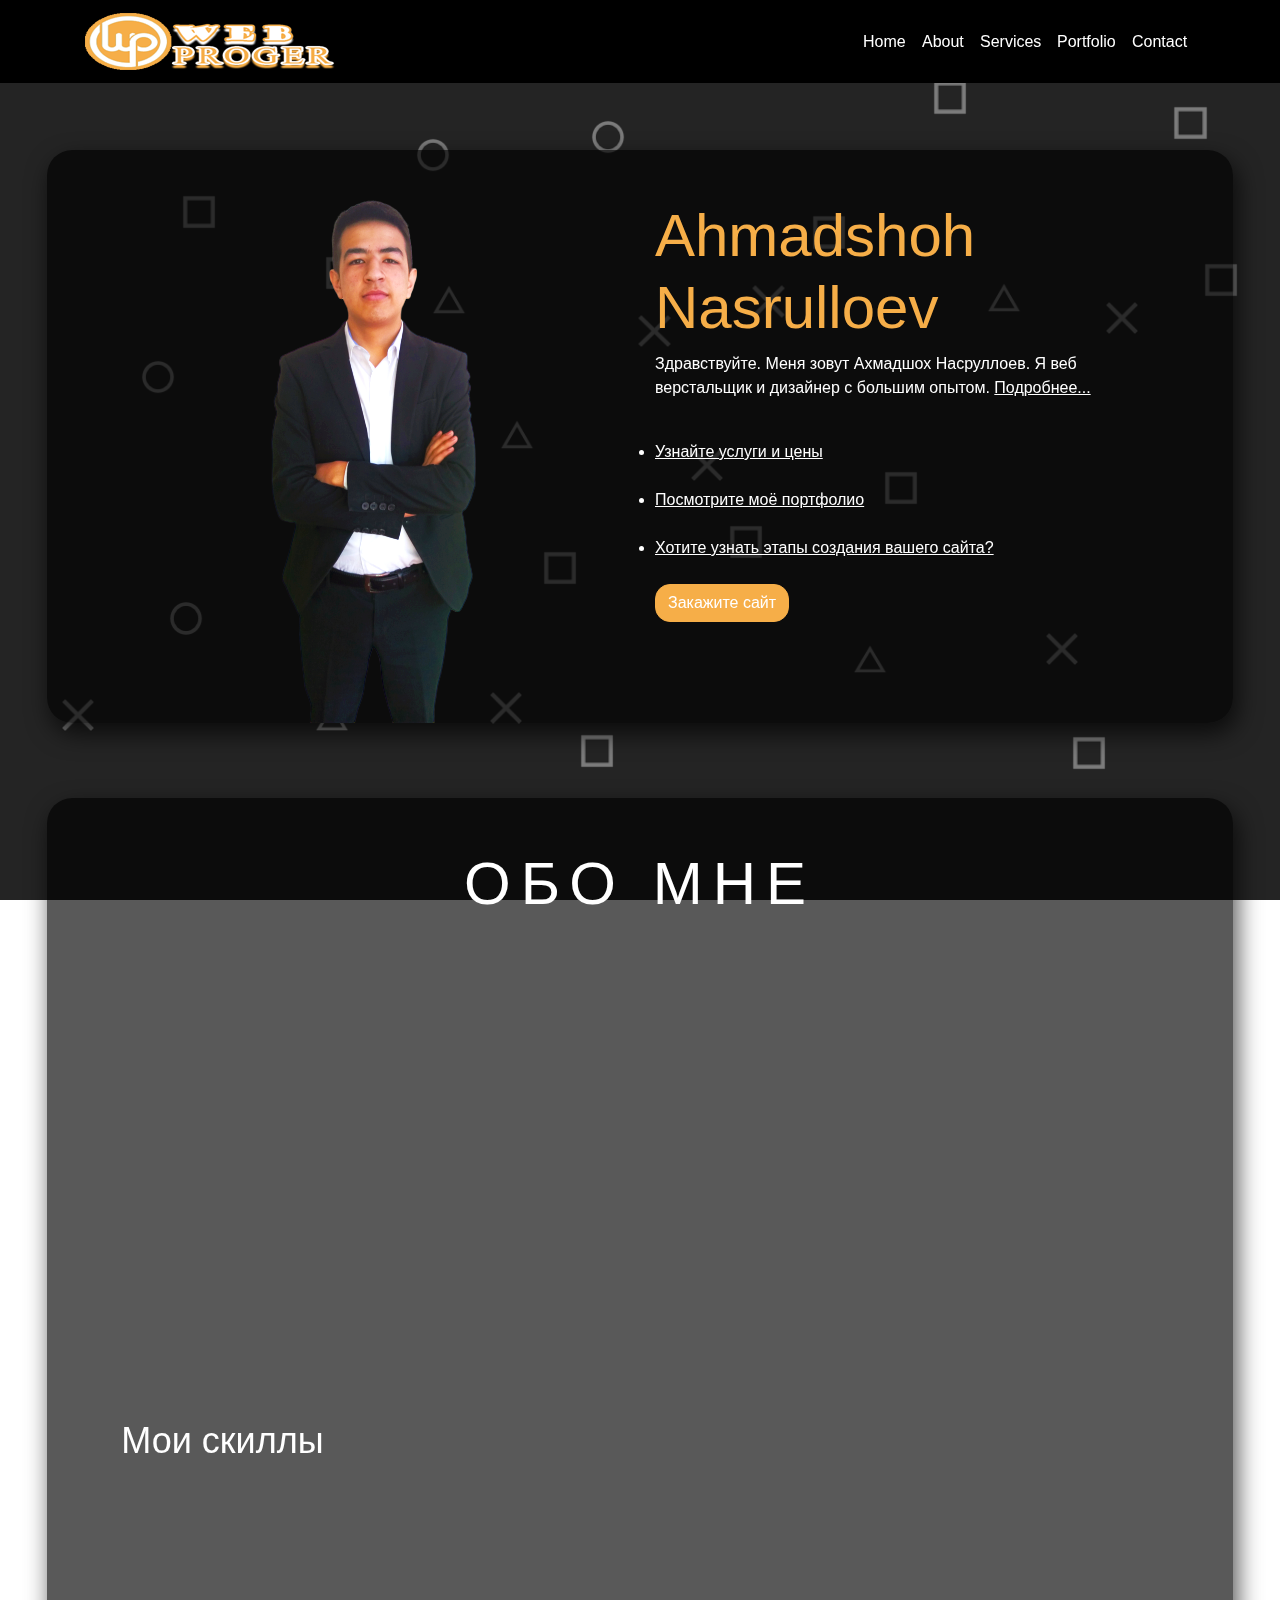
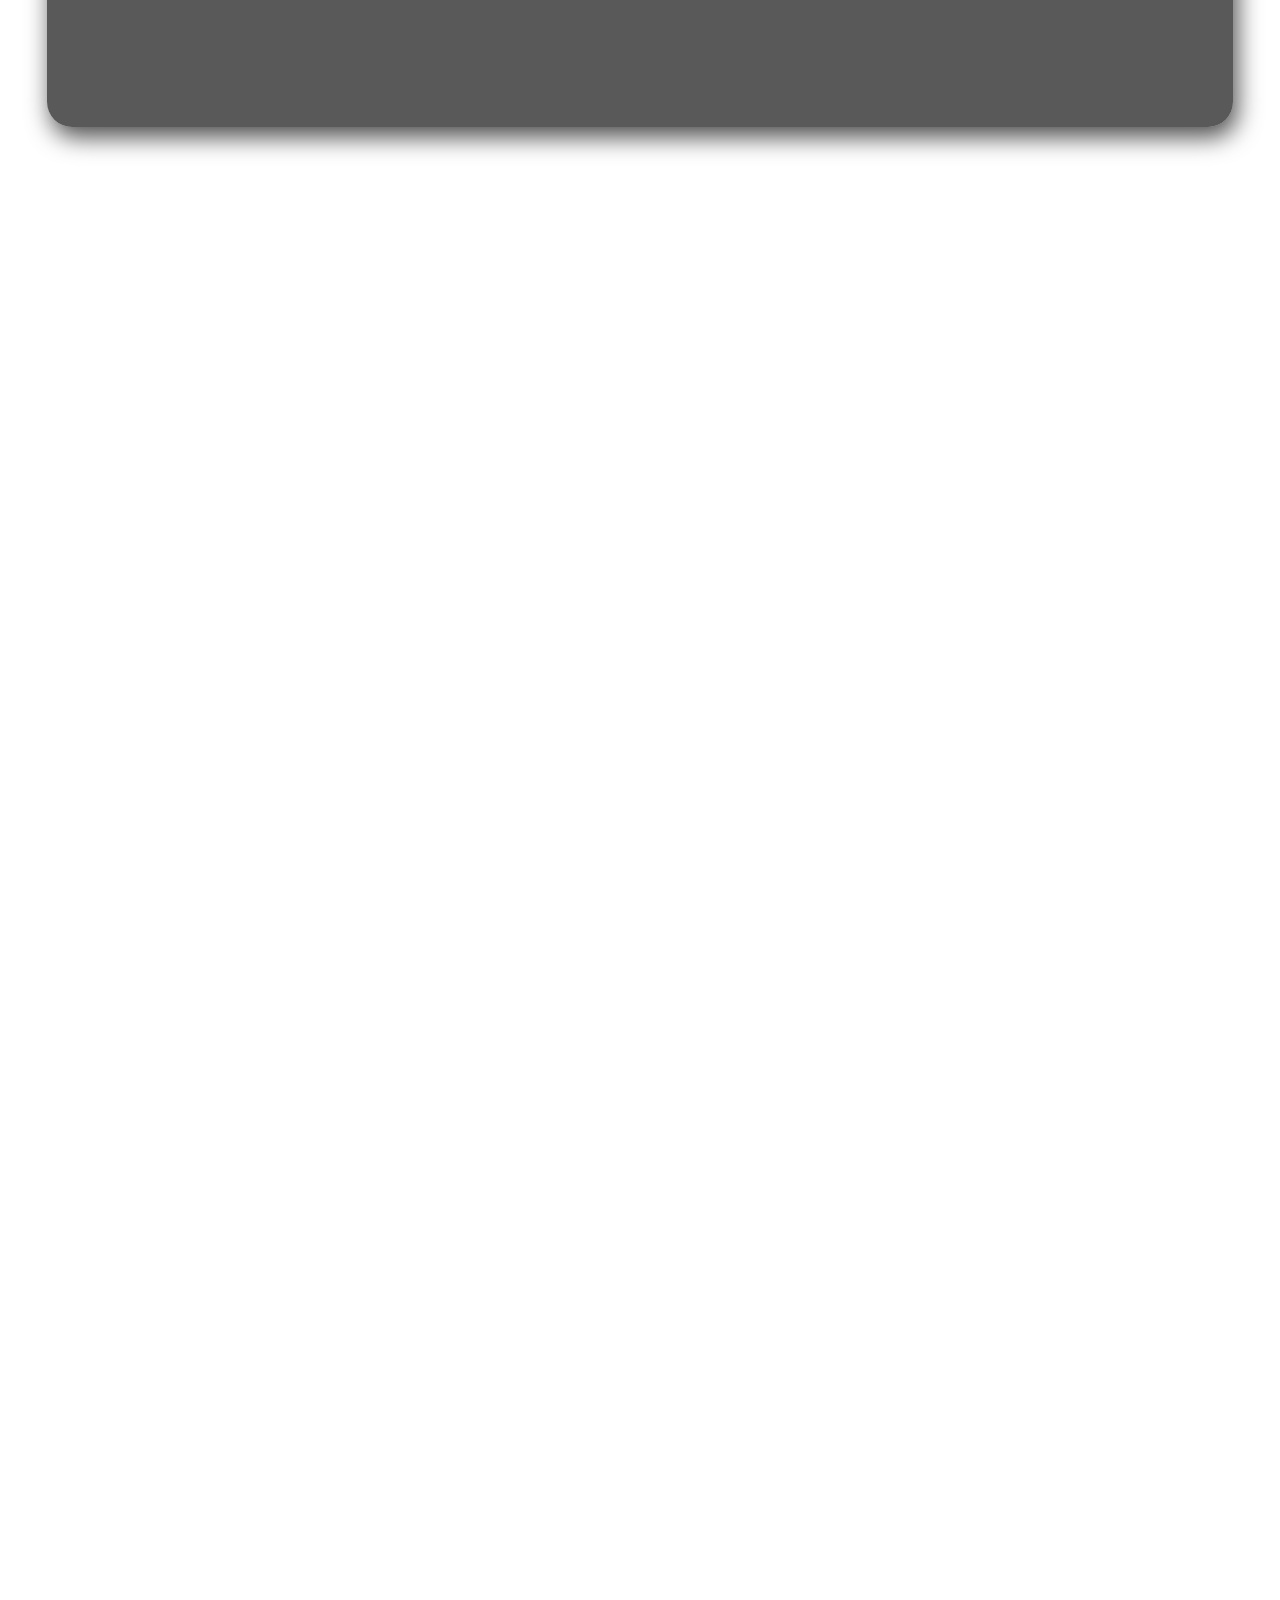
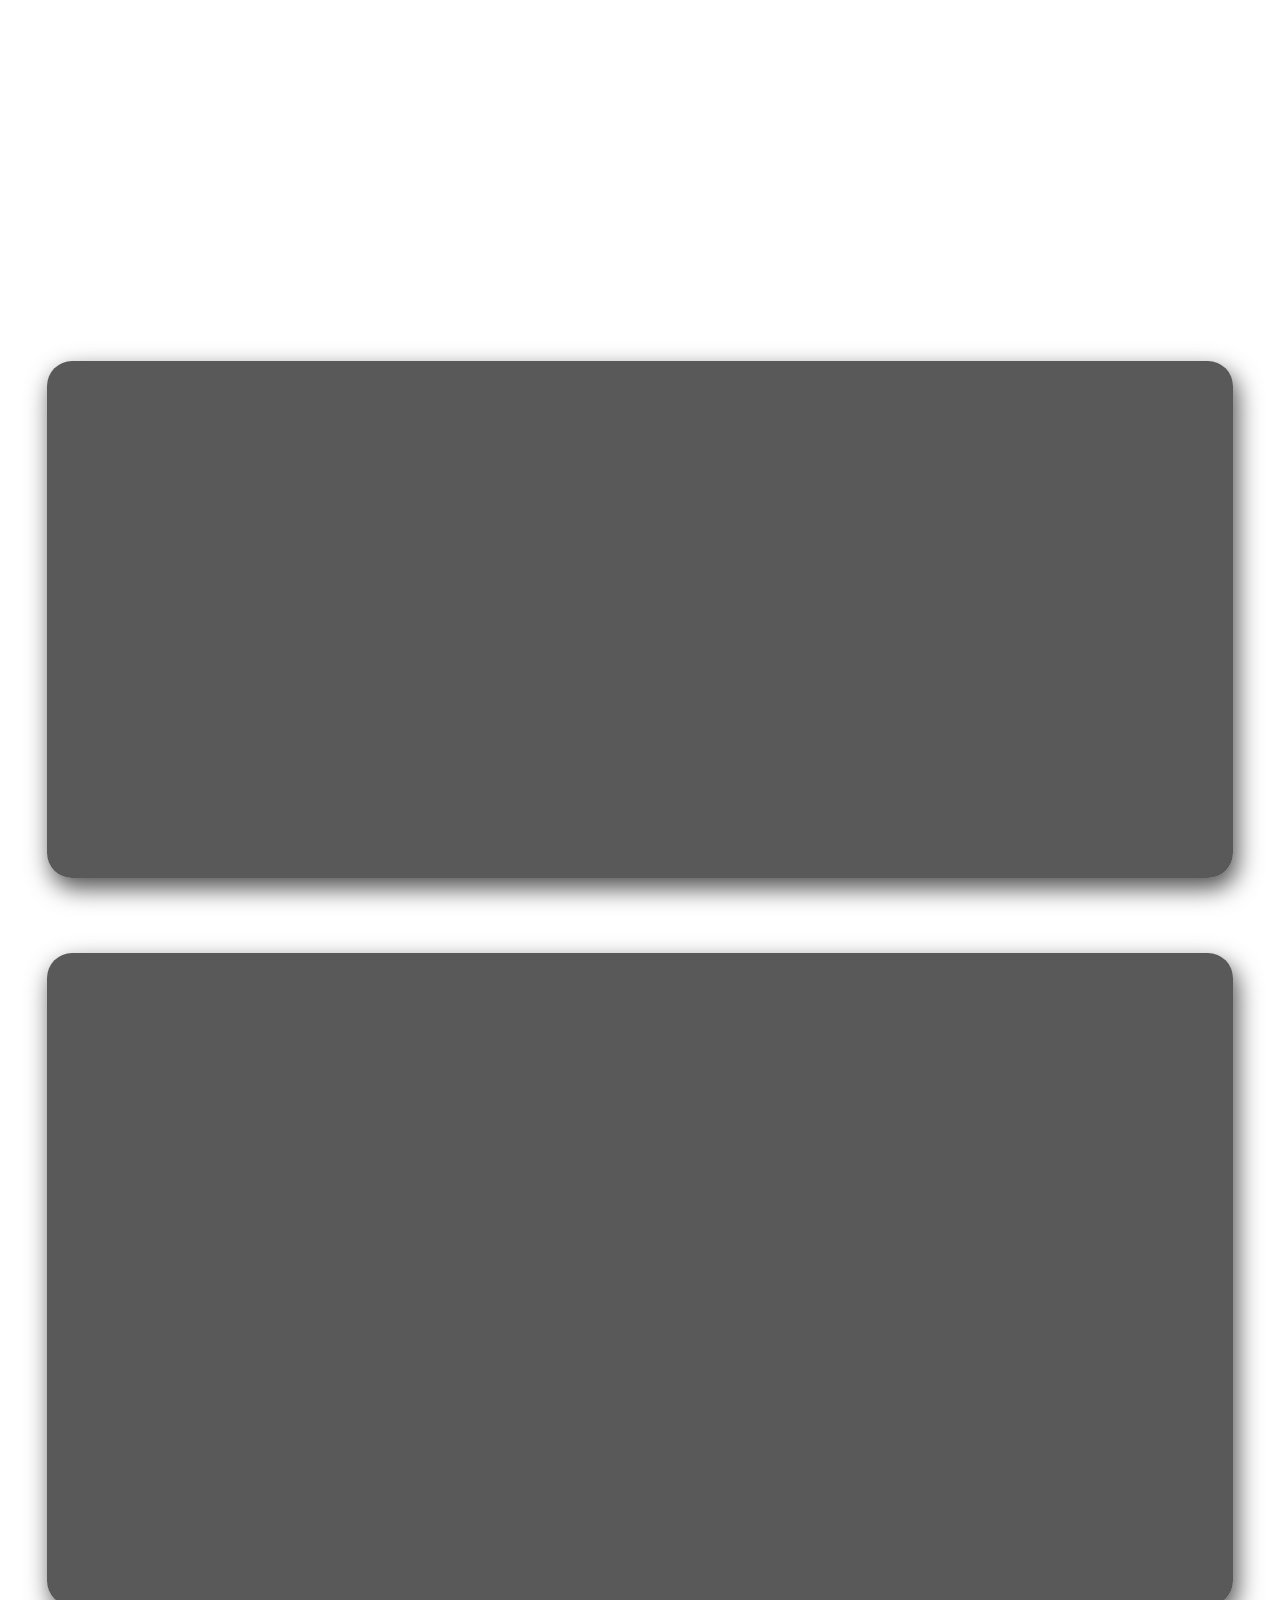
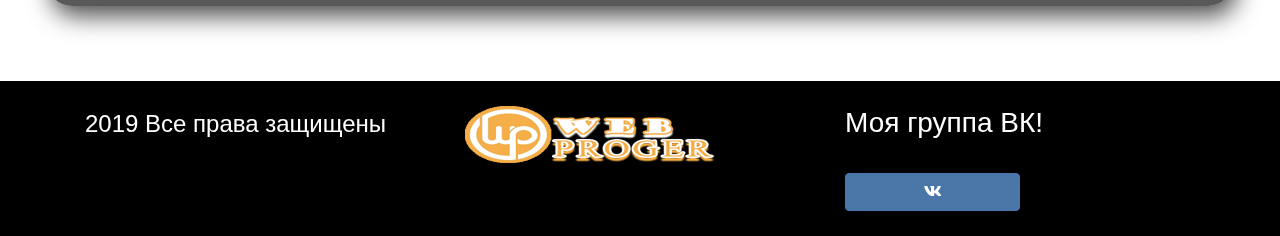
<file: index.html>
<!DOCTYPE html>
<html lang="en">

<head>
	<meta charset="UTF-8">
	<meta name="viewport" content="width=device-width, initial-scale=1.0">
	<meta http-equiv="X-UA-Compatible" content="ie=edge">
	<link rel="stylesheet" href="css/style.css">
	<link rel="stylesheet" href="css/bootstrap.css">
	<link rel="stylesheet" href="css/media.css">
	<link rel="stylesheet" href="https://use.fontawesome.com/releases/v5.8.2/css/all.css">
	<link rel="stylesheet" href="css/magnific-popup.css" />
	<link rel="stylesheet" href="css/animate.css">
	<title>ShohProger - Дизайн и разработка сайтов</title>
</head>

<body>
	<div class="wrapper">
		<nav class="navbar navbar-expand-md navbar-dark bg-dark wow fadeIn fixed-top">
			<div class="container">
				<a href="index.html" class="navbar-brand wow fadeInDown">
					<img src="img/header/logo1.png">
				</a>
				<button class="navbar-toggler" type="button" data-toggle="collapse" data-target="#navbarSupportedContent"
					aria-controls="navbarSupportedContent" aria-expanded="false" aria-label="Toggle navigation">
					<span class="navbar-toggler-icon"></span>
				</button>
				<div class="collapse navbar-collapse" id="navbarSupportedContent">
					<ul class="navbar-nav ml-auto wow fadeInUp">
						<li class="nav-item active">
							<a href="#" class="nav-link hvr hvr-underline-from-center">Home</a>
						</li>
						<li class="nav-item">
							<a href="#" class="nav-link hvr hvr-underline-from-center">About</a>
						</li>
						<li class="nav-item">
							<a href="#" class="nav-link hvr hvr-underline-from-center">Services</a>
						</li>
						<li class="nav-item">
							<a href="#" class="nav-link hvr hvr-underline-from-center">Portfolio</a>
						</li>
						<li class="nav-item">
							<a href="#" class="nav-link hvr hvr-underline-from-center">Contact</a>
						</li>
					</ul>
				</div>
			</div>
		</nav>
		<div class="container" style="max-width: 95%;">
			<section class="main bg">
				<div class="container" style="width: 90%;">
					<div class="row">
						<div class="col-lg-6 col-md-6 col-sm-12 col-xs-12">
							<div class="header_img">
								<img src="./img/header/me-adaptive.png" class="adaptive">
								<img src="./img/header/me1.png" class="desktop wow fadeInLeft">
							</div>
						</div>
						<div class="col-lg-6 col-md-6 col-sm-12 col-xs-12" style="padding-bottom: 50px;">
							<h1 class="name wow fadeInRight">Ahmadshoh <br> Nasrulloev</h1>
							<p class="about_me wow zoomIn">Здравствуйте. Меня зовут Ахмадшох Насруллоев. Я веб верстальщик и
								дизайнер с
								большим опытом. <a href=""> Подробнее...</a></p><br>
							<li class="about_me wow rollIn"><a href="">Узнайте услуги и цены</a></li><br>
							<li class="about_me wow rollIn"><a href="">Посмотрите моё портфолио</a></li><br>
							<li class="about_me wow rollIn"><a href="">Хотите узнать этапы создания вашего сайта?</a></li>
							<br>
							<a href="#popup-form" class="popup-link"><button type="button"
									class="btn btn-warning wow fadeInUp">Закажите
									сайт</button></a>
						</div>
					</div>
				</div>
			</section>
			<section class="about bg wow zoomIn">
				<h1 class="TITLE wow fadeIn">Обо мне</h1>
				<div class="container" style="width: 90%;">
					<div class="row">
						<div class="col-lg-6 col-md-6 col-sm-12 col-xs-12">
							<img class="about_img wow bounceIn" src="img/about/about_main_img.png" alt="">
						</div>
						<div class="col-lg-6 col-md-6 col-sm-12 col-xs-12">
							<p class="about_me wow bounceInRight">Здравствуйте. Меня зовут Ахмадшох Насруллоев. Я
								веб-программист
								с опытом более
								года. У меня привычка выполнить заказы во время. Постараюсь
								выполнить работу максимально быстро и качественно. Работаю до момента, когда вы будете
								полностью
								удовлетворены результатом. Если вам нужен профессионал своей работы, то можете обратиться ко
								мне.
							</p>
							<br>
							<br>
							<p style="text-align: center;"><a href="#popup-form" class="popup-link"><button type="button"
										class="btn btn-warning wow fadeIn">Связаться со мной</button></a></p>
						</div>
					</div>
					<h3 class="skill-title">Мои скиллы</h3>
					<div class="row">
						<div class="col-lg-6 col-md-6 col-sm-12 col-xs-12">
							<div class="skillbar wow fadeInLeft" data-percent="80%">
								<div class="skillbar-title" style="background: #e44d26"><span>HTML5</span></div>
								<div class="skillbar-bar" style="background: #e44d26"></div>
								<div class="skillbar-bar-percent">80%</div>
							</div>
							<div class="skillbar wow fadeIn" data-percent="85%">
								<div class="skillbar-title" style="background: #0070ba"><span>CSS</span></div>
								<div class="skillbar-bar" style="background: #0070ba"></div>
								<div class="skillbar-bar-percent">85%</div>
							</div>
							<div class="skillbar wow fadeInUp" data-percent="65%">
								<div class="skillbar-title" style="background: #d5b931"><span>JavaScript</span></div>
								<div class="skillbar-bar" style="background: #d5b931"></div>
								<div class="skillbar-bar-percent">65%</div>
							</div>
						</div>
						<div class="col-lg-6 col-md-6 col-sm-12 col-xs-12">
							<div class="skillbar wow fadeInRight" data-percent="50%">
								<div class="skillbar-title" style="background: #172c45"><span>JQuery</span></div>
								<div class="skillbar-bar" style="background: #172c45"></div>
								<div class="skillbar-bar-percent">50%</div>
							</div>
							<div class="skillbar wow fadeIn" data-percent="90%">
								<div class="skillbar-title" style="background: #6430b0"><span>Bootstrap</span></div>
								<div class="skillbar-bar" style="background: #6430b0"></div>
								<div class="skillbar-bar-percent">90%</div>
							</div>
							<div class="skillbar wow fadeInDown" data-percent="60%">
								<div class="skillbar-title" style="background: #21759b"><span>Wordpress</span></div>
								<div class="skillbar-bar" style="background: #21759b"></div>
								<div class="skillbar-bar-percent">60%</div>
							</div>
						</div>
					</div>
				</div>
			</section>
			<section class="services bg wow zoomIn">
				<h1 class="TITLE wow fadeIn">Услуги и цены</h1>
				<div class="container" style="width: 90%;">
					<div class="row">
						<div class="col-lg-4 col-md-4 col-sm-12 col-xs-12">
							<div class="services-card wow rotateInUpLeft">
								<h1>Лендинги</h1>
								<img src="img/services/1.png" alt="">
								<p>Разработка Landing-Page. Быстро и качественно. За низкие цены.</p>
								<p class="prise">от 3990 рублей</p>
								<a href="#popup-form" class="popup-link"><button type="button"
										class="btn btn-warning">Заказать</button></a>
							</div>
						</div>
						<div class="col-lg-4 col-md-4 col-sm-12 col-xs-12">
							<div class="services-card wow rotateIn">
								<h1>Многостраничные <br> сайты</h1>
								<img src="img/services/2.png" alt="">
								<p>Дизайн и верстка ваших многостраничных сайтов.</p>
								<p class="prise">от 6990 рублей</p>
								<a href="#popup-form" class="popup-link"><button type="button"
										class="btn btn-warning">Заказать</button></a>
							</div>
						</div>
						<div class="col-lg-4 col-md-4 col-sm-12 col-xs-12">
							<div class="services-card wow rotateInUpRight">
								<h1>Дизайн</h1>
								<img src="img/services/3.png" alt="">
								<p>Красивый, адаптивный и отзывчивый дизайн вашего полноценного сайта</p>
								<p class="prise">от 5000 рублей</p>
								<a href="#popup-form" class="popup-link"><button type="button"
										class="btn btn-warning">Заказать</button></a>
							</div>
						</div>
					</div>
					<h3 class="skill-title wow fadeIn">Этапы создания вашего сайта</h3>
					<div class="row">
						<div class="col-lg-6 col-md-6 col-sm-12 col-xs-12">
							<div class="row">
								<div class="col-lg-6">
									<img src="img/services/steps/1.jpg" style="width: 100%;" class="wow bounceIn">
								</div>
								<div class="col-lg-6">
									<h3 class="steps-title wow fadeInDown">Анализ и <br> составление плана</h3>
									<p class="steps-text wow fadeIn">Первый этап создания вашего полноценного сайта, это
										анализ
										конкурентов,
										собрания информации и составление хорошего плана.</p>
								</div>
							</div>
						</div>
						<div class="col-lg-6 col-md-6 col-sm-12 col-xs-12">
							<div class="row">
								<div class="col-lg-6">
									<img src="img/services/steps/2.png" style="width: 100%;" class="wow bounceIn">
								</div>
								<div class="col-lg-6">
									<h3 class="steps-title wow fadeInDown">Создание <br> прототипа</h3>
									<p class="steps-text wow fadeIn">На втором этапе мы создадим прототип вашего сайта и
										обсудим все
										детали с
										вами.</p>
								</div>
							</div>
						</div>
						<div class="col-lg-6 col-md-6 col-sm-12 col-xs-12" style="margin-bottom: 25px;">
							<div class="row">
								<div class="col-lg-6">
									<img src="img/services/steps/3.png" style="width: 100%;" class="wow bounceIn">
								</div>
								<div class="col-lg-6">
									<h3 class="steps-title wow slideInLeft">Создание дизайн <br> вашего сайта</h3>
									<p class="steps-text wow fadeIn">На третьем этапе мы создадим красивый дизайн вашего сайта
										на
										основе
										прототипа.</p>
								</div>
							</div>
						</div>
						<div class="col-lg-6 col-md-6 col-sm-12 col-xs-12">
							<div class="row">
								<div class="col-lg-6">
									<img src="img/services/steps/4.png" style="width: 100%;" class="wow bounceIn">
								</div>
								<div class="col-lg-6">
									<h3 class="steps-title wow rotateInDownRight">Разработка <br> сайта</h3>
									<p class="steps-text wow fadeIn">На следующем этапе мы создадим сам сайт на основе уже
										готового
										макета. Ваш
										сайт будеть адаптивно и кроссбраузерно.</p>
								</div>
							</div>
						</div>
						<div class="col-lg-6 col-md-6 col-sm-12 col-xs-12">
							<div class="row">
								<div class="col-lg-6">
									<img src="img/services/steps/5.jpg" style="width: 100%;" class="wow bounceIn">
								</div>
								<div class="col-lg-6">
									<h3 class="steps-title wow zoomInUp">Размещение <br> на хостинг</h3>
									<p class="steps-text wow fadeIn">На пятом этапе мы разместим ваш сайт на хостинг.</p>
								</div>
							</div>
						</div>
						<div class="col-lg-6 col-md-6 col-sm-12 col-xs-12">
							<div class="row">
								<div class="col-lg-6">
									<img src="img/services/steps/6.png" style="width: 100%;" class="wow bounceIn">
								</div>
								<div class="col-lg-6">
									<h3 class="steps-title wow zoomInLeft">Тестирование <br> и запуск</h3>
									<p class="steps-text wow fadeIn">Наконец-то на последнем этапе мы тестируем сайт. Если вам
										что-то не
										нравиться, сразу-же исправим.</p>
								</div>
							</div>
						</div>
					</div>
					<div class="row skidka">
						<div class="row">
							<div class="col-lg-4 col-md-4" style="text-align: center;">
								<img src="img/services/10_procent.jpeg" class="skidka-img">
							</div>
							<div class="col-lg-8 col-md-8" style="text-align: center;">
								<h1 class="skidka-title">Хотите получить 10% скидку? <br>
									Подпищитесь на мой ВК
								</h1>
								<a href="https://vk.com/webproger2112" target="_blank"><button type="button"
										class="btn btn-info">VK</button></a>
							</div>
						</div>
					</div>
				</div>
			</section>
			<section class="portfolio bg">
				<h1 class="TITLE wow slideInDown">Портфолио</h1>
				<div class="container" style="width: 90%;">
					<div class="row">
						<div class="col-lg-4 col-md-4 col-sm-6 col-xs-12" style="margin-bottom: 25px;">
							<div class="imageBox wow bounceIn">
								<div class="opacity">
									<div class="border">
										<h3>Waxom</h3>
										<p>Landing Page</p>
										<a href="waxom.html"><button>Подробно</button></a>
									</div>
								</div>
								<img src="img/portfolio/waxom.png" alt="">
							</div>
						</div>
					</div>
				</div>
			</section>
			<section class="contact bg">
				<h1 class="TITLE wow slideInDown">Контакты</h1>
				<div class="container" style="width: 90%;">
					<div class="row">
						<div class="col-lg-6 col-md-6">
							<div class="contact-form">
								<form class="callback">
									<h2 class="wow fadeIn">Оставьте заявку</h2>
									<p class="wow fadeInDown">Оставьте заявку и я скоро свяжусь с вами, чтобы обсудить детали.
									</p>
									<input type="text" placeholder="Имя" class="input wow slideInLeft" required>
									<input type="email" placeholder="Email" class="input wow slideInRight" required>
									<textarea class="input wow slideInUp" placeholder="Ещё есть что добавить?"></textarea>
									<button type="submit" class="btn btn-success wow fadeIn">Отправить</button>
								</form>
							</div>
						</div>
						<div class="col-lg-6 col-md-6 live-contact wow slideInRight">
							<h1>Связаться на прямую</h1>
							<p>Email: <a href="mailto:ahmadshohnasrulloev1@gmail.com">ahmadshohnasrulloev1@gmail.com</a></p>
							<p>Skype: live:ahmadshohnasrulloev1</p>
							<p>Whatsapp/Viber: +992 98 773 02 02</p>
							<p>Telegram: @Shohahmad</p>
							<a href="https://vk.com/webproger2112" target="_blank"><button type="button"
									class="btn btn-info">VK</button></a>
						</div>
					</div>
				</div>
			</section>
		</div>
		<section class="footer">
			<div class="container">
				<div class="row">
					<div class="col-lg-4 col-md-4">
						<p class="copyright">2019 Все права защищены</p>
					</div>
					<div class="col-lg-4 col-md-4">
						<img src="img/header/logo1.png" class="footer-logo">
					</div>
					<div class="col-lg-4 col-md-4">
						<h3>Моя группа ВК!</h3>
						<a href="https://vk.com/webproger2112" target="_blank"><button type="button" class="btn btn-info"><i
									class="fab fa-vk"></i></button></a>
					</div>
				</div>
			</div>
		</section>

		<div id="form" class="mfp-hide">
			<form id="popup-form">
				<input type="text" name="name" placeholder="Имя:"><br>
				<input type="email" name="" placeholder="Email:"><br>
				<textarea placeholder="Ещё есть что добавить?"></textarea><br>
				<button type="submit" class="btn btn-success" style="margin-top: 10%;">Отправить</button>
			</form>
		</div>
	</div>

	<div class="backwrap gradient">
		<div class="back-shapes">
			<img src="icons/circle.png" class="floating"
				style="top:66.59856996935649%;left:13.020833333333334%;animation-delay:-0.9s;" />
			<img src="icons/triangle.png" class="floating"
				style="top:31.46067415730337%;left:33.59375%;animation-delay:-4.8s;" />
			<img src="icons/cross.png" class="floating"
				style="top:76.50663942798774%;left:38.020833333333336%;animation-delay:-4s;" />
			<img src="icons/square.png" class="floating"
				style="top:21.450459652706844%;left:14.0625%;animation-delay:-2.8s;" />
			<img src="icons/square.png" class="floating"
				style="top:58.12053115423902%;left:56.770833333333336%;animation-delay:-2.15s;" />
			<img src="icons/square.png" class="floating"
				style="top:8.682328907048008%;left:72.70833333333333%;animation-delay:-1.9s;" />
			<img src="icons/cross.png" class="floating"
				style="top:31.3585291113381%;left:58.541666666666664%;animation-delay:-0.65s;" />
			<img src="icons/cross.png" class="floating"
				style="top:69.96935648621042%;left:81.45833333333333%;animation-delay:-0.4s;" />
			<img src="icons/circle.png" class="floating"
				style="top:15.117466802860061%;left:32.34375%;animation-delay:-4.1s;" />
			<img src="icons/circle.png" class="floating"
				style="top:13.074565883554648%;left:45.989583333333336%;animation-delay:-3.65s;" />
			<img src="icons/cross.png" class="floating"
				style="top:55.87334014300306%;left:27.135416666666668%;animation-delay:-2.25s;" />
			<img src="icons/cross.png" class="floating" style="top:49.54034729315628%;left:53.75%;animation-delay:-2s;" />
			<img src="icons/cross.png" class="floating"
				style="top:34.62717058222676%;left:49.635416666666664%;animation-delay:-1.55s;" />
			<img src="icons/cross.png" class="floating"
				style="top:33.19713993871297%;left:86.14583333333333%;animation-delay:-0.95s;" />
			<img src="icons/square.png" class="floating"
				style="top:28.19203268641471%;left:25.208333333333332%;animation-delay:-4.45s;" />
			<img src="icons/circle.png" class="floating"
				style="top:39.7344228804903%;left:10.833333333333334%;animation-delay:-3.35s;" />
			<img src="icons/triangle.png" class="floating"
				style="top:77.83452502553627%;left:24.427083333333332%;animation-delay:-2.3s;" />
			<img src="icons/triangle.png" class="floating"
				style="top:2.860061287027579%;left:47.864583333333336%;animation-delay:-1.75s;" />
			<img src="icons/triangle.png" class="floating"
				style="top:71.3993871297242%;left:66.45833333333333%;animation-delay:-1.25s;" />
			<img src="icons/triangle.png" class="floating"
				style="top:31.256384065372828%;left:76.92708333333333%;animation-delay:-0.65s;" />
			<img src="icons/triangle.png" class="floating"
				style="top:46.47599591419816%;left:38.90625%;animation-delay:-0.35s;" />
			<img src="icons/cross.png" class="floating"
				style="top:3.4729315628192032%;left:19.635416666666668%;animation-delay:-4.3s;" />
			<img src="icons/cross.png" class="floating"
				style="top:3.575076608784474%;left:6.25%;animation-delay:-4.05s;" />
			<img src="icons/cross.png" class="floating"
				style="top:77.3237997957099%;left:4.583333333333333%;animation-delay:-3.75s;" />
			<img src="icons/cross.png" class="floating"
				style="top:0.9193054136874361%;left:71.14583333333333%;animation-delay:-3.3s;" />
			<img src="icons/square.png" class="floating"
				style="top:23.6976506639428%;left:63.28125%;animation-delay:-2.1s;" />
			<img src="icons/square.png" class="floating"
				style="top:81.30745658835546%;left:45.15625%;animation-delay:-1.75s;" />
			<img src="icons/square.png" class="floating"
				style="top:60.9805924412666%;left:42.239583333333336%;animation-delay:-1.45s;" />
			<img src="icons/square.png" class="floating"
				style="top:29.009193054136876%;left:93.90625%;animation-delay:-1.05s;" />
			<img src="icons/square.png" class="floating"
				style="top:52.093973442288046%;left:68.90625%;animation-delay:-0.7s;" />
			<img src="icons/square.png" class="floating"
				style="top:81.51174668028601%;left:83.59375%;animation-delay:-0.35s;" />
			<img src="icons/square.png" class="floating"
				style="top:11.542390194075587%;left:91.51041666666667%;animation-delay:-0.1s;" />
		</div>
	</div>
	<script src="https://code.jquery.com/jquery-3.4.1.min.js"></script>
	<script src="js/bootstrap.min.js"></script>
	<script src="js/jquery.magnific-popup.min.js"></script>
	<script src="js/wow.min.js"></script>
	<script src="js/script.js"></script>
	<script>
		new WOW().init();
	</script>
</body>

</html>
</file>
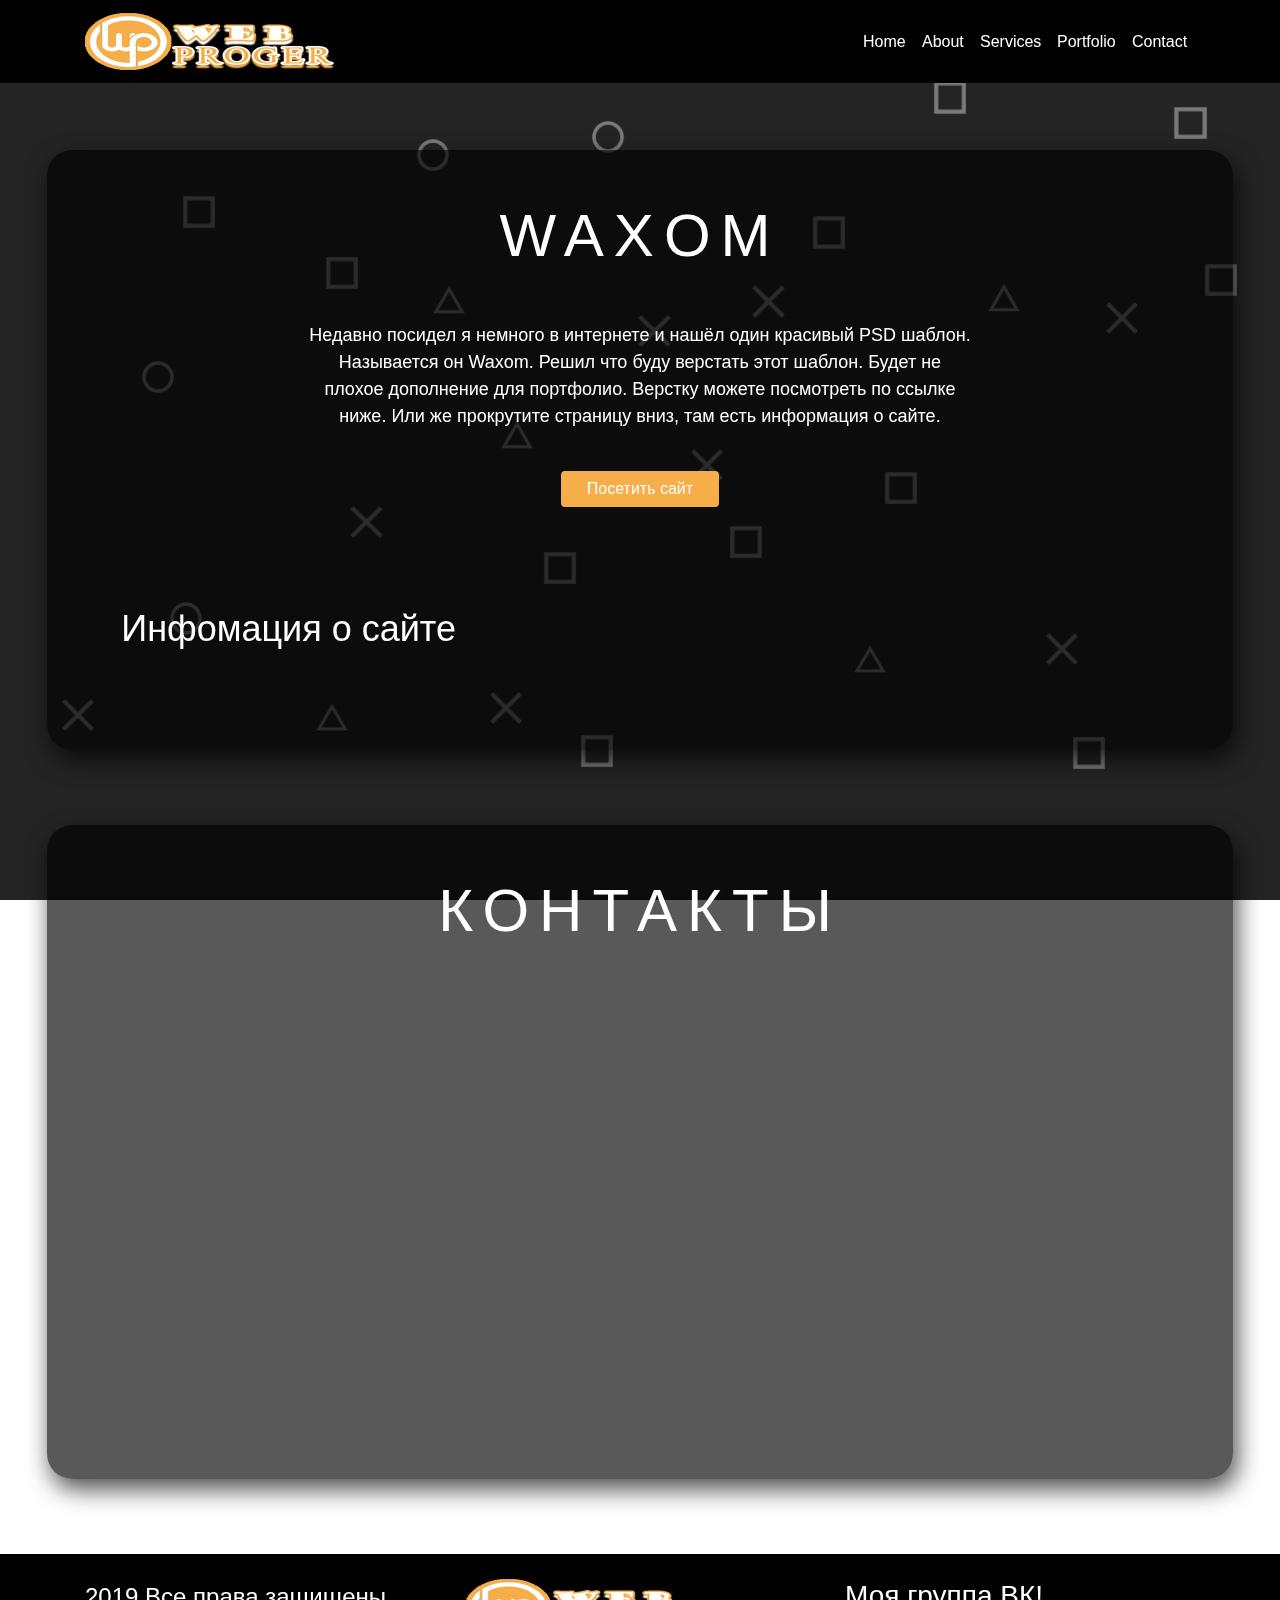
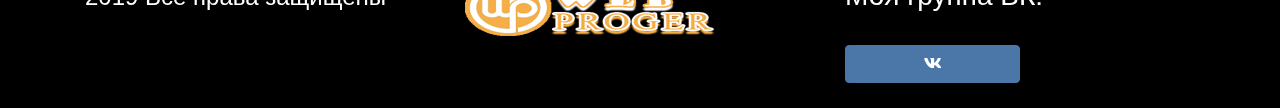
<file: waxom.html>
<!DOCTYPE html>
<html lang="en">

<head>
	<meta charset="UTF-8">
	<meta name="viewport" content="width=device-width, initial-scale=1.0">
	<meta http-equiv="X-UA-Compatible" content="ie=edge">
	<link rel="stylesheet" href="css/style.css">
	<link rel="stylesheet" href="css/bootstrap.css">
	<link rel="stylesheet" href="css/media.css">
	<link rel="stylesheet" href="https://use.fontawesome.com/releases/v5.8.2/css/all.css">
	<link rel="stylesheet" href="css/magnific-popup.css" />
	<link rel="stylesheet" href="css/animate.css">
	<title>ShohProger - Дизайн и разработка сайтов</title>
</head>

<body>
	<div class="wrapper">
		<nav class="navbar navbar-expand-md navbar-dark bg-dark wow fadeIn fixed-top">
			<div class="container">
				<a href="index.html" class="navbar-brand wow fadeInDown">
					<img src="img/header/logo1.png">
				</a>
				<button class="navbar-toggler" type="button" data-toggle="collapse" data-target="#navbarSupportedContent"
					aria-controls="navbarSupportedContent" aria-expanded="false" aria-label="Toggle navigation">
					<span class="navbar-toggler-icon"></span>
				</button>
				<div class="collapse navbar-collapse" id="navbarSupportedContent">
					<ul class="navbar-nav ml-auto wow fadeInUp">
						<li class="nav-item active">
							<a href="#" class="nav-link hvr hvr-underline-from-center">Home</a>
						</li>
						<li class="nav-item">
							<a href="#" class="nav-link hvr hvr-underline-from-center">About</a>
						</li>
						<li class="nav-item">
							<a href="#" class="nav-link hvr hvr-underline-from-center">Services</a>
						</li>
						<li class="nav-item">
							<a href="#" class="nav-link hvr hvr-underline-from-center">Portfolio</a>
						</li>
						<li class="nav-item">
							<a href="#" class="nav-link hvr hvr-underline-from-center">Contact</a>
						</li>
					</ul>
				</div>
			</div>
		</nav>
		<div class="container" style="max-width: 95%;">
			<section class="about-works bg">
				<div class="container" style="width: 90%;">
					<h1 class="works-title">Waxom</h1>
					<div class="col-lg-8 ml-auto mr-auto" style="text-align: center;">
						<p class="works-text">Недавно посидел я немного в интернете и нашёл один красивый PSD шаблон.
							Называется он Waxom. Решил что буду верстать этот шаблон. Будет не плохое дополнение для портфолио.
							Верстку можете посмотреть по ссылке ниже. Или же прокрутите страницу вниз, там есть информация о сайте.
						</p>
						<a href="sites/Waxom/index.html" target="_blank"><button type="button"
								class="btn works-btn">Посетить сайт</button></a>
					</div>
					<h3 class="skill-title">Инфомация о сайте</h3>

				</div>
			</section>
			<section class="contact bg">
				<h1 class="TITLE wow slideInDown">Контакты</h1>
				<div class="container" style="width: 90%;">
					<div class="row">
						<div class="col-lg-6 col-md-6">
							<div class="contact-form">
								<form class="callback">
									<h2 class="wow fadeIn">Оставьте заявку</h2>
									<p class="wow fadeInDown">Оставьте заявку и я скоро свяжусь с вами, чтобы обсудить детали.
									</p>
									<input type="text" placeholder="Имя" class="input wow slideInLeft" required>
									<input type="email" placeholder="Email" class="input wow slideInRight" required>
									<textarea class="input wow slideInUp" placeholder="Ещё есть что добавить?"></textarea>
									<button type="submit" class="btn btn-success wow fadeIn">Отправить</button>
								</form>
							</div>
						</div>
						<div class="col-lg-6 col-md-6 live-contact wow slideInRight">
							<h1>Связаться на прямую</h1>
							<p>Email: <a href="mailto:ahmadshohnasrulloev1@gmail.com">ahmadshohnasrulloev1@gmail.com</a></p>
							<p>Skype: live:ahmadshohnasrulloev1</p>
							<p>Whatsapp/Viber: +992 98 773 02 02</p>
							<p>Telegram: @Shohahmad</p>
							<a href="https://vk.com/webproger2112" target="_blank"><button type="button"
									class="btn btn-info">VK</button></a>
						</div>
					</div>
				</div>
			</section>
		</div>
		<section class="footer">
			<div class="container">
				<div class="row">
					<div class="col-lg-4 col-md-4">
						<p class="copyright">2019 Все права защищены</p>
					</div>
					<div class="col-lg-4 col-md-4">
						<img src="img/header/logo1.png" class="footer-logo">
					</div>
					<div class="col-lg-4 col-md-4">
						<h3>Моя группа ВК!</h3>
						<a href="https://vk.com/webproger2112" target="_blank"><button type="button" class="btn btn-info"><i
									class="fab fa-vk"></i></button></a>
					</div>
				</div>
			</div>
		</section>

		<div id="form" class="mfp-hide">
			<form id="popup-form">
				<input type="text" name="name" placeholder="Имя:"><br>
				<input type="email" name="" placeholder="Email:"><br>
				<textarea placeholder="Ещё есть что добавить?"></textarea><br>
				<button type="submit" class="btn btn-success" style="margin-top: 10%;">Отправить</button>
			</form>
		</div>
	</div>

	<div class="backwrap gradient">
		<div class="back-shapes">
			<img src="icons/circle.png" class="floating"
				style="top:66.59856996935649%;left:13.020833333333334%;animation-delay:-0.9s;" />
			<img src="icons/triangle.png" class="floating"
				style="top:31.46067415730337%;left:33.59375%;animation-delay:-4.8s;" />
			<img src="icons/cross.png" class="floating"
				style="top:76.50663942798774%;left:38.020833333333336%;animation-delay:-4s;" />
			<img src="icons/square.png" class="floating"
				style="top:21.450459652706844%;left:14.0625%;animation-delay:-2.8s;" />
			<img src="icons/square.png" class="floating"
				style="top:58.12053115423902%;left:56.770833333333336%;animation-delay:-2.15s;" />
			<img src="icons/square.png" class="floating"
				style="top:8.682328907048008%;left:72.70833333333333%;animation-delay:-1.9s;" />
			<img src="icons/cross.png" class="floating"
				style="top:31.3585291113381%;left:58.541666666666664%;animation-delay:-0.65s;" />
			<img src="icons/cross.png" class="floating"
				style="top:69.96935648621042%;left:81.45833333333333%;animation-delay:-0.4s;" />
			<img src="icons/circle.png" class="floating"
				style="top:15.117466802860061%;left:32.34375%;animation-delay:-4.1s;" />
			<img src="icons/circle.png" class="floating"
				style="top:13.074565883554648%;left:45.989583333333336%;animation-delay:-3.65s;" />
			<img src="icons/cross.png" class="floating"
				style="top:55.87334014300306%;left:27.135416666666668%;animation-delay:-2.25s;" />
			<img src="icons/cross.png" class="floating" style="top:49.54034729315628%;left:53.75%;animation-delay:-2s;" />
			<img src="icons/cross.png" class="floating"
				style="top:34.62717058222676%;left:49.635416666666664%;animation-delay:-1.55s;" />
			<img src="icons/cross.png" class="floating"
				style="top:33.19713993871297%;left:86.14583333333333%;animation-delay:-0.95s;" />
			<img src="icons/square.png" class="floating"
				style="top:28.19203268641471%;left:25.208333333333332%;animation-delay:-4.45s;" />
			<img src="icons/circle.png" class="floating"
				style="top:39.7344228804903%;left:10.833333333333334%;animation-delay:-3.35s;" />
			<img src="icons/triangle.png" class="floating"
				style="top:77.83452502553627%;left:24.427083333333332%;animation-delay:-2.3s;" />
			<img src="icons/triangle.png" class="floating"
				style="top:2.860061287027579%;left:47.864583333333336%;animation-delay:-1.75s;" />
			<img src="icons/triangle.png" class="floating"
				style="top:71.3993871297242%;left:66.45833333333333%;animation-delay:-1.25s;" />
			<img src="icons/triangle.png" class="floating"
				style="top:31.256384065372828%;left:76.92708333333333%;animation-delay:-0.65s;" />
			<img src="icons/triangle.png" class="floating"
				style="top:46.47599591419816%;left:38.90625%;animation-delay:-0.35s;" />
			<img src="icons/cross.png" class="floating"
				style="top:3.4729315628192032%;left:19.635416666666668%;animation-delay:-4.3s;" />
			<img src="icons/cross.png" class="floating"
				style="top:3.575076608784474%;left:6.25%;animation-delay:-4.05s;" />
			<img src="icons/cross.png" class="floating"
				style="top:77.3237997957099%;left:4.583333333333333%;animation-delay:-3.75s;" />
			<img src="icons/cross.png" class="floating"
				style="top:0.9193054136874361%;left:71.14583333333333%;animation-delay:-3.3s;" />
			<img src="icons/square.png" class="floating"
				style="top:23.6976506639428%;left:63.28125%;animation-delay:-2.1s;" />
			<img src="icons/square.png" class="floating"
				style="top:81.30745658835546%;left:45.15625%;animation-delay:-1.75s;" />
			<img src="icons/square.png" class="floating"
				style="top:60.9805924412666%;left:42.239583333333336%;animation-delay:-1.45s;" />
			<img src="icons/square.png" class="floating"
				style="top:29.009193054136876%;left:93.90625%;animation-delay:-1.05s;" />
			<img src="icons/square.png" class="floating"
				style="top:52.093973442288046%;left:68.90625%;animation-delay:-0.7s;" />
			<img src="icons/square.png" class="floating"
				style="top:81.51174668028601%;left:83.59375%;animation-delay:-0.35s;" />
			<img src="icons/square.png" class="floating"
				style="top:11.542390194075587%;left:91.51041666666667%;animation-delay:-0.1s;" />
		</div>
	</div>
	<script src="https://code.jquery.com/jquery-3.4.1.min.js"></script>
	<script src="js/bootstrap.min.js"></script>
	<script src="js/jquery.magnific-popup.min.js"></script>
	<script src="js/wow.min.js"></script>
	<script src="js/script.js"></script>
	<script>
		new WOW().init();
	</script>
</body>

</html>
</file>
<file: css/style.css>
/* body {
	background: rgba(0,0,0,0);
} */

.TITLE {
	color: white;
	text-align: center;
	font-size: 60px;
	letter-spacing: 10px;
	margin-bottom: 50px;
	text-transform: uppercase;
}

.bg {
	background: rgba(0, 0, 0, 0.65);
	margin-top: 75px;
	width: 100%;
	box-shadow: 4px 10px 25px 0 rgba(0, 0, 0, 0.7);
	border-radius: 25px;
}

.bg:first-child{
	margin-top: 150px;
}

/***********************************

	Header

***********************************/
.main {
	padding-top: 50px;
}

.name {
	font-size: 60px;
	color: #f6ae48;
}

.about_me {
	color: #fff;
	font-size: 16px;
}

.about_me a {
	color: #fff;
	text-decoration: underline;
	transition: .5s;
}

.about_me a:hover {
	color: #f6ae48;
	text-decoration: none;
}

.header_img {
	width: 100%;
	text-align: center;
}


.adaptive {
	border-radius: 50%;
	margin-top: 20px;
	margin-bottom: 25px;
	display: none;
}

/* Underline From Center */
.hvr-underline-from-center {
	display: inline-block;
	vertical-align: middle;
	-webkit-transform: perspective(1px) translateZ(0);
	transform: perspective(1px) translateZ(0);
	box-shadow: 0 0 1px rgba(0, 0, 0, 0);
	position: relative;
	overflow: hidden;
}

.hvr-underline-from-center:before {
	content: "";
	position: absolute;
	z-index: -1;
	left: 51%;
	right: 51%;
	bottom: 0;
	background: #f6ae48;
	height: 2px;
	-webkit-transition-property: left, right;
	transition-property: left, right;
	-webkit-transition-duration: 0.3s;
	transition-duration: 0.3s;
	-webkit-transition-timing-function: ease-out;
	transition-timing-function: ease-out;
}

.hvr-underline-from-center:hover:before,
.hvr-underline-from-center:focus:before,
.hvr-underline-from-center:active:before {
	left: 0;
	right: 0;
}

/***********************************

	End Header

***********************************/


/***********************************

	About

***********************************/
.about {
	padding: 50px 0;
}

.about_img {
	width: 100%;
	height: auto;
}

.skill-title {
	color: #fff;
	font-size: 36px;
	margin-bottom: 50px;
	margin-top: 50px;
}

.skillbar {
	position: relative;
	display: block;
	margin-bottom: 20px;
	width: 100%;
	background: #eee;
	height: 35px;
	border-radius: 15px;
	transition: 0.4s linear;
	transition-property: width, background-color;
}

.skillbar-title {
	position: absolute;
	top: 0;
	left: 0;
	font-weight: bold;
	font-size: 13px;
	color: #fff;
	background: #6adcfa;
	border-top-left-radius: 3px;
	border-bottom-left-radius: 3px;
}

.skillbar-title span {
	display: block;
	background: rgba(0, 0, 0, 0.1);
	padding: 0 20px;
	height: 35px;
	line-height: 35px;
	border-top-left-radius: 3px;
	border-bottom-left-radius: 3px;
}

.skillbar-bar {
	height: 35px;
	width: 0;
	background: #6adcfa;
	border-radius: 3px;
}

.skillbar-bar-percent {
	position: absolute;
	right: 10px;
	top: 0;
	font-size: 11px;
	height: 35px;
	line-height: 35px;
	color: #444;
	color: rgba(0, 0, 0, 0.4);
}

/***********************************

	End About

***********************************/

/***********************************

	Services

***********************************/
.services {
	padding: 50px 0;
}

.services-card {
	width: 100%;
	background: white;
	border-radius: 10px;
	text-align: center;
	padding-top: 15px;
	height: 450px;
	margin-bottom: 50px;
}

.services-card h1 {
	font-size: 24px;
	margin-bottom: 20px;
}

.services-card p {
	font-size: 16px;
	letter-spacing: 4px;
	text-transform: uppercase;
	margin-top: 20px;
}

.services-card img {
	width: 80%;
}

.prise {
	font-size: 18px;
	margin-top: 25px;
	margin-bottom: 25px;
	font-weight: bold;
}

.services-card button {
	border-radius: 10px;
	padding: 5px 45px;
	transition: .5s;
	border: 2px solid #f6ae48;
}

.services-card button:hover {
	color: black;
	border: 2px solid #f6ae48;
	box-sizing: border-box;
}

.steps-title {
	font-size: 18px;
	color: #fff;
}

.steps-text {
	font-size: 14px;
	color: #fff;
}

.skidka {
	margin-top: 50px;
	background: #fff;
}

.skidka-title {
	margin-top: 25px;
	font-size: 42px;
	text-align: center;
	color: #f6ae48;
}

.skidka-img {
	width: 100%;
}

/***********************************

	End Services

***********************************/

/***********************************

	Portfolio

***********************************/
.portfolio {
	padding: 50px 0;
}

.opacity {
	position: absolute;
	width: 100%;
	height: 100%;
	background: rgba(0, 0, 0, 0.5);
	transform: translateX(100%);
	transition: .8s;
}

.imageBox {
	overflow: hidden;
	height: 270px;
	border-radius: 4px;
	position: relative;
}

.imageBox img {
	width: 100%;
	height: 100%;
	transition: .5s;
}

.border {
	position: absolute;
	width: 80%;
	height: 80%;
	left: 10%;
	top: 10%;
	text-align: center;
	color: #fff;
}

.imageBox h3 {
	margin-top: 5%;
	width: 100%;
	text-align: center;
	font-size: 2rem;
}

.imageBox p {
	margin-top: 3%;
	font-size: 0.9rem;
}

.imageBox a button {
	color: #fff;
	background: #f6ae48;
	border: 1px solid #f6ae48;
	width: 80%;
	padding: 5px 15px;
	border-radius: 5px;
	margin-top: 15%;
	text-align: center;
	transition: .2s;
}

.imageBox a button:hover {
	background: transparent;
	border: 1px solid #f6ae48
}

.imageBox:hover .opacity {
	transform: translateX(0);
}

/***********************************

	End Portfolio

***********************************/

/***********************************

	Contact

***********************************/
.contact {
	padding: 50px 0;
}

.callback {
	text-align: center;
	width: 100%;
}

.callback h2 {
	color: white;
	padding-top: 15px;
}

.callback p {
	color: white;
	margin-bottom: 50px;
}

.input {
	padding-bottom: 15px;
	background: transparent;
	width: 80%;
	margin-bottom: 25px;
	border-top: none;
	border-right: none;
	border-left: none;
	border-bottom: 2px solid white;
	color: #fff;
	transition: .5s;
}

.input:focus {
	border: 1px solid white;
	box-shadow: 2px 5px 10px rgba(255, 255, 255, 0.7);
}

.live-contact {
	text-align: center;
}

.live-contact h1 {
	color: white;
	font-size: 42px;
	margin-bottom: 25px;
}

.live-contact p {
	color: white;
	font-size: 18px;
}

.live-contact a {
	color: white;
	transition: .5s;
}

.live-contact a:hover {
	color: #f6ae48;
	text-decoration: none;
}

/***********************************

	End Contact

***********************************/

/***********************************

	Footer

***********************************/
.footer {
	background: black;
	margin-top: 75px;
	padding: 25px 0;
}

.social-icons li {
	list-style: none;
	color: white;
}

.social-icons li a {
	color: white;
}

.copyright {
	color: white;
	font-size: 24px;
}

.footer h3{
	color: #fff;
}

/***********************************

	End Footer

***********************************/

/***********************************

	Popup

***********************************/
#popup-form {
	padding: 50px 20px;
	background-color: rgba(255, 255, 255, 0.5);
	max-width: 320px;
	margin: auto;
	position: relative;
	text-align: center;
	height: auto;
}

#popup-form input,
textarea {
	width: 100%;
	margin-bottom: 10%;
	background: rgba(0, 0, 0, 0);
	border: none;
	border-bottom: 2px solid #000;
	color: #fff;
	transition: .5s;
}

::-webkit-input-placeholder {
	color: #fff;
}

#popup-form input:focus,
textarea:focus {
	border: 1px solid #000;
	box-shadow: 2px 5px 10px rgba(0, 0, 0, 0.7);
}

/***********************************

	End Popup

***********************************/


/***********************************

	Background

***********************************/
.backwrap {
	background: #242424;
	width: 100%;
	height: 100%;
	position: fixed;
	left: 0;
	top: 0;
	z-index: 1;
}

.wrapper {
	margin-top: 0 !important;
	position: relative;
	margin: 0px;
	z-index: 99;
}

.back-shapes {
	width: 100%;
	height: 100%;
	position: relative;
	overflow: hidden;
}

.back-shapes img {
	opacity: 0.4;
	position: absolute;
	width: 2%;
}

.floating {
	animation-name: floating;
	-webkit-animation-name: floating;
	animation-duration: 5s;
	-webkit-animation-duration: 5s;
	animation-iteration-count: infinite;
	-webkit-animation-iteration-count: infinite;
}

@keyframes floating {
	0% {
		transform: translateY(0%) rotate(-55deg);
	}

	50% {
		transform: translateY(300%) rotate(55deg);
	}

	100% {
		transform: translateY(0%) rotate(-55deg);
	}
}

@-webkit-keyframes floating {
	0% {
		-webkit-transform: translateY(0%);
	}

	50% {
		-webkit-transform: translateY(300%);
	}

	100% {
		-webkit-transform: translateY(0%);
	}
}

@-webkit-keyframes floating {
	0% {
		-webkit-transform: translateY(0%);
	}

	50% {
		-webkit-transform: translateY(300%);
	}

	100% {
		-webkit-transform: translateY(0%);
	}
}

/***********************************

	End Background

***********************************/

/***********************************

	Works

***********************************/
.about-works {
	padding: 50px 0;
}
.works-title{
	color: white;
	text-align: center;
	font-size: 60px;
	letter-spacing: 10px;
	margin-bottom: 50px;
	text-transform: uppercase;
}

.works-text{
	color: white;
	font-size: 18px;
}

.about-works a .works-btn{
	background: #f6ae48;
	color: #fff;
	padding: 5px 25px;
	margin-top: 25px;
	margin-bottom: 50px;
	transition: .5s;
}

.about-works a .works-btn:hover{
	background: transparent;
	border: 1px solid #f6ae48;
}
</file>
<file: css/media.css>
@media screen and (max-width: 992px) {
	.main{
		text-align: center;
	}
	.name{
		font-size: 42px;
	}
	.steps-title{
		margin-top: 25px;
	}
	.steps-text{
		margin-bottom: 50px;
	}
	.skidka-title{
		font-size: 32px;
		margin-top: 10px;
	}
	.callback{
		width: 100%;
	}
	.live-contact{
		text-align: center;
	}
	.footer-logo{
		width: 80%;
	}
	.copyright{
		font-size: 18px;
		text-align: center;
		width: 100%;
	}
}

@media screen and (max-width: 768px) {
	.desktop{
		display: none;
	}
	.adaptive{
		display: inline-block;
	}
	.about_img{
		margin-bottom: 25px;
	}
	.about_me{
		text-align: justify;
	}
	.TITLE{
		font-size: 46px;
	}
	.services-card{
		height: auto;
		padding-bottom: 25px;
	}
	.callback{
		width: 80%;
		margin-left: auto;
		margin-right: auto;
		margin-bottom: 25px;
	}
	.skidka-img{
		width: 50%;
	}
	.btn-info{
		margin-bottom: 25px;
	}
	.footer-logo{
		width: 50%;
		margin-bottom: 25px;
	}
	.footer{
		text-align: center;
	}
	.navbar-nav{
		text-align: center;
	}
}

@media screen and (max-width: 480px) {
	.navbar-brand{
		width: 75%;
	}
	.navbar-brand img{
		width: 90%;
	}
	.callback{
		width: 100%;
	}
	.TITLE{
		font-size: 32px;
	}
	.name{
		font-size: 36px;
	}
	.skill-title{
		font-size: 26px;
	}
	.live-contact h1{
		font-size: 26px;
	}
	.about_me{
		text-align: left;
	}
}

@media screen and (max-width: 337px) {
	.navbar-brand{
		width: 60%;
	}
	.navbar-brand img{
		width: 90%;
	}
}

@media screen and (max-width: 1400px) {
	.back-shapes img {
		width: 3%;
	}
}

@media screen and (max-width: 1000px) {
	.back-shapes img {
		width: 4%;
	}
}

@media screen and (max-width: 600px) {
	.back-shapes img {
		width: 5%;
	}
}
</file>
